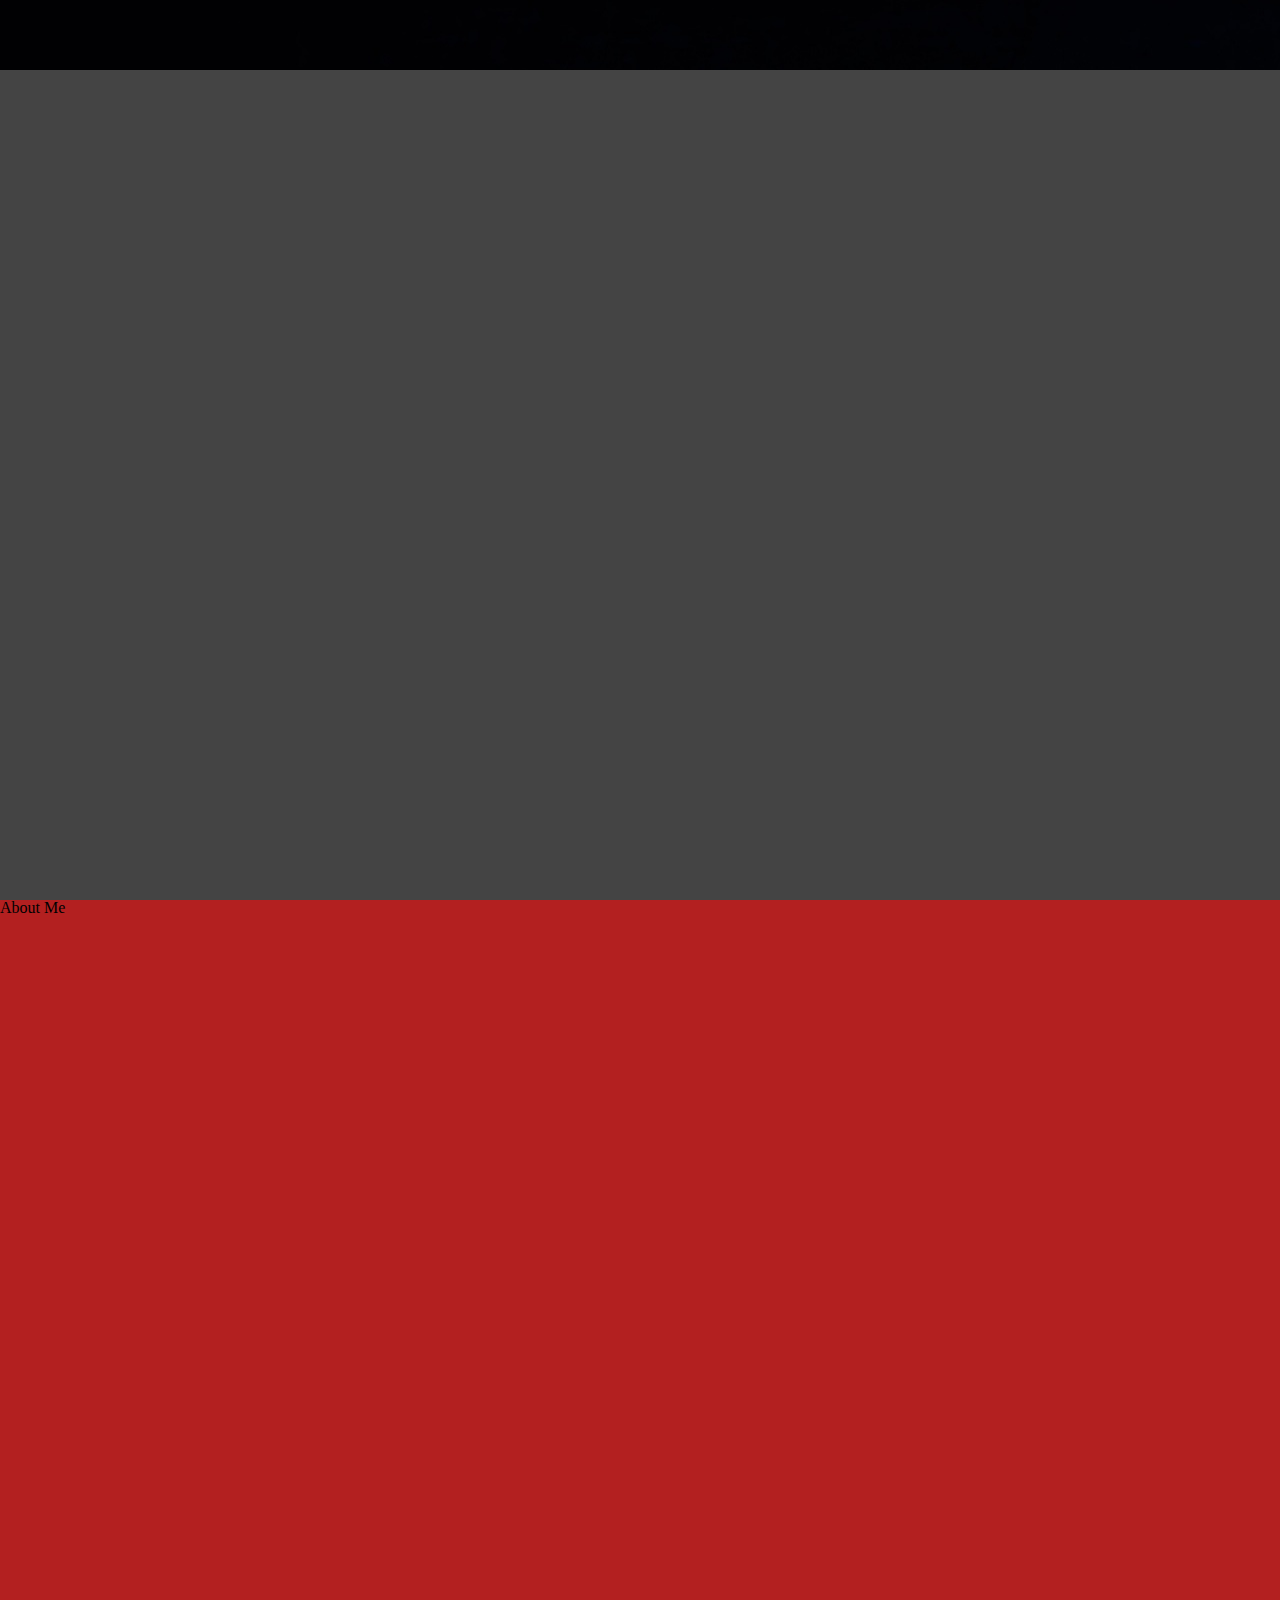
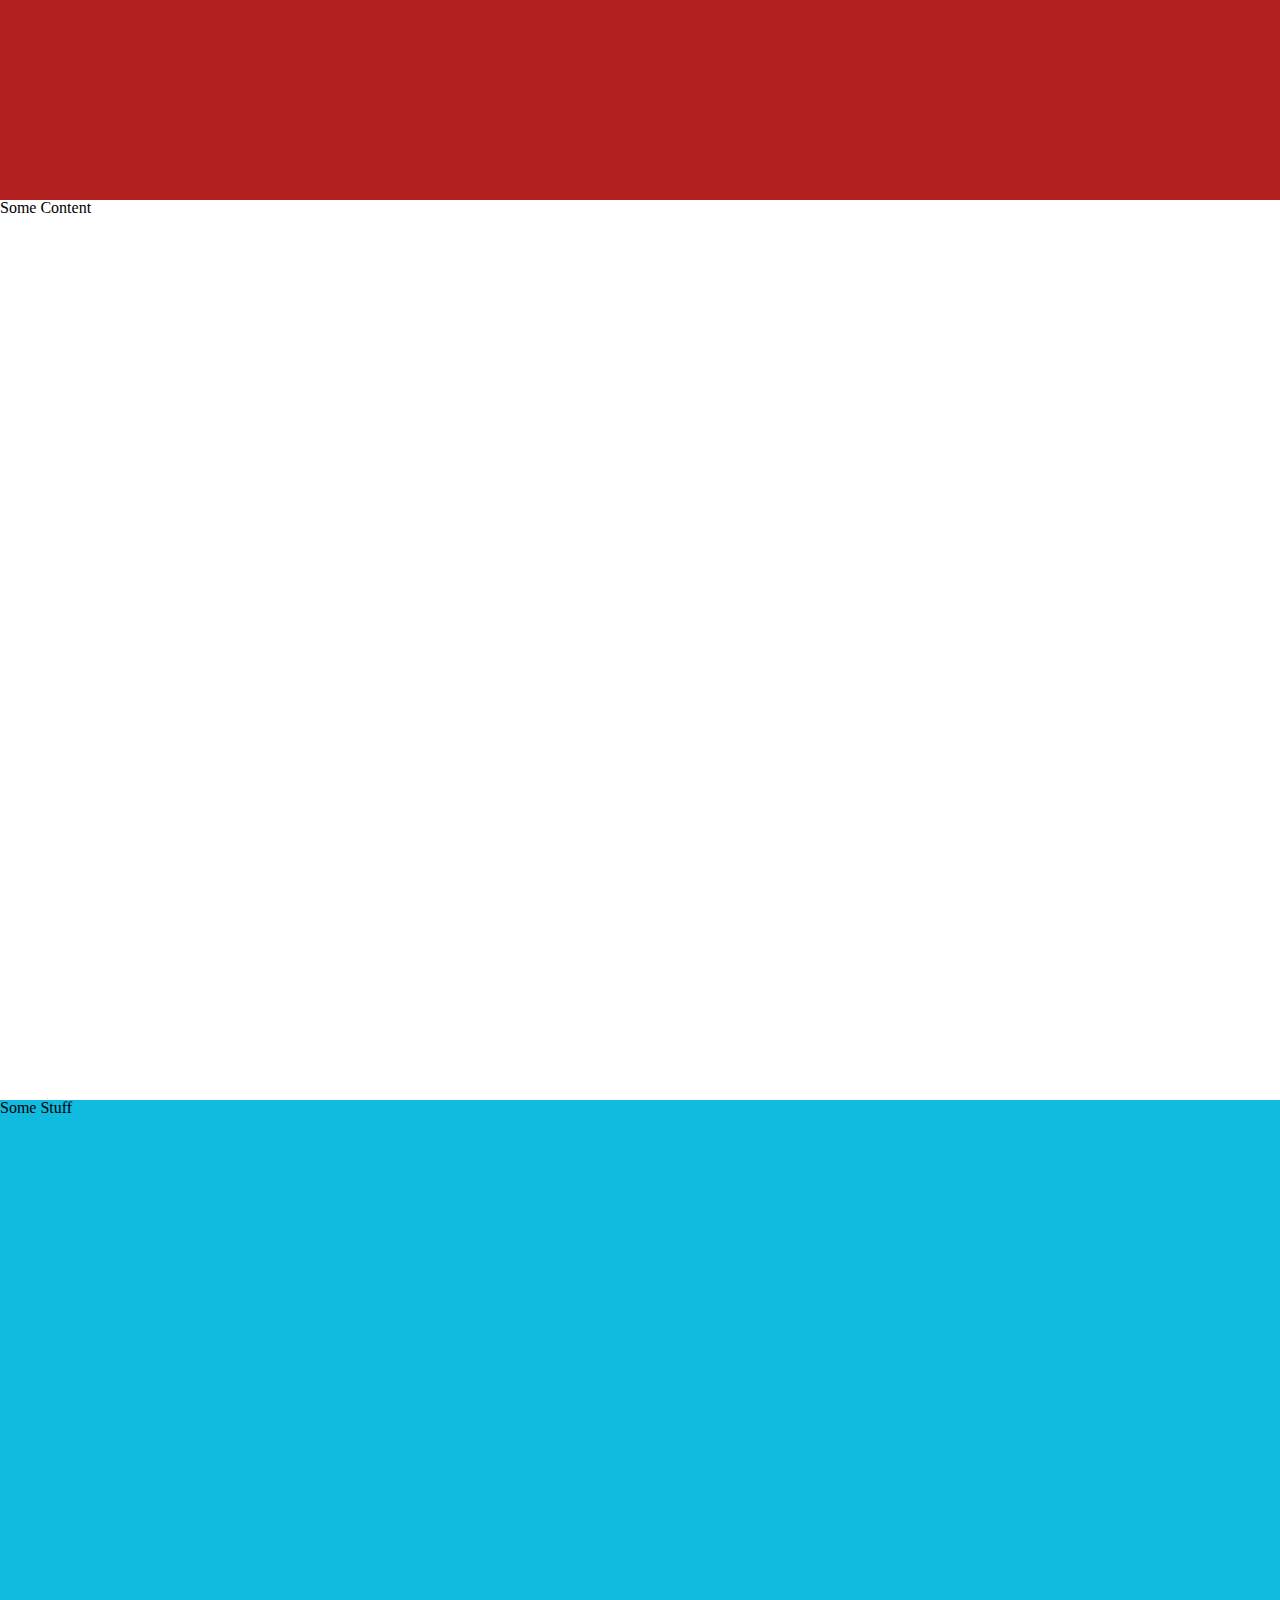
<file: index.html>
<!DOCTYPE html>
<html lang="en">

<head>
    <title>Portfolio Prototype</title>
    <meta charset="UTF-8">
    <meta name="viewport" content="width=device-width, initial-scale=1, shrink-to-fit=no">
   
    <link rel="stylesheet" type="text/css" href="assets/css/reset.css">
    <link rel="stylesheet" href="https://maxcdn.bootstrapcdn.com/bootstrap/4.0.0-beta/css/bootstrap.min.css" integrity="sha384-/Y6pD6FV/Vv2HJnA6t+vslU6fwYXjCFtcEpHbNJ0lyAFsXTsjBbfaDjzALeQsN6M" crossorigin="anonymous">
    <link rel="stylesheet" type="text/css" href="assets/css/style.css">
    <link href="https://fonts.googleapis.com/css?family=Lora|Ubuntu" rel="stylesheet">
    
</head>

<body>
    <div class="hero-image parallax container-fluid" id="landing">
        <div id="myHeader" class="clip-text-maybe">
            <h1 id="name">Adam Kwan</h1>
            <h2 id="description">Full Stack React Developer</h2>           
        </div>
    </div>
    <div class="parallax container-fluid" id="aboutMe">
        <p>About Me</p>
    </div>
    <div class="hero-image parallax container-fluid" id="someContent">
        <p>Some Content</p>
    </div>
    <div class="parallax container-fluid" id="someStuff">
        <p>Some Stuff</p>
    </div>

    

    <script src="https://code.jquery.com/jquery-3.2.1.slim.min.js" integrity="sha384-KJ3o2DKtIkvYIK3UENzmM7KCkRr/rE9/Qpg6aAZGJwFDMVNA/GpGFF93hXpG5KkN" crossorigin="anonymous"></script>
    <script src="https://cdnjs.cloudflare.com/ajax/libs/popper.js/1.11.0/umd/popper.min.js" integrity="sha384-b/U6ypiBEHpOf/4+1nzFpr53nxSS+GLCkfwBdFNTxtclqqenISfwAzpKaMNFNmj4" crossorigin="anonymous"></script>
    <script src="https://maxcdn.bootstrapcdn.com/bootstrap/4.0.0-beta/js/bootstrap.min.js" integrity="sha384-h0AbiXch4ZDo7tp9hKZ4TsHbi047NrKGLO3SEJAg45jXxnGIfYzk4Si90RDIqNm1" crossorigin="anonymous"></script>
</body>

</html>
</file>
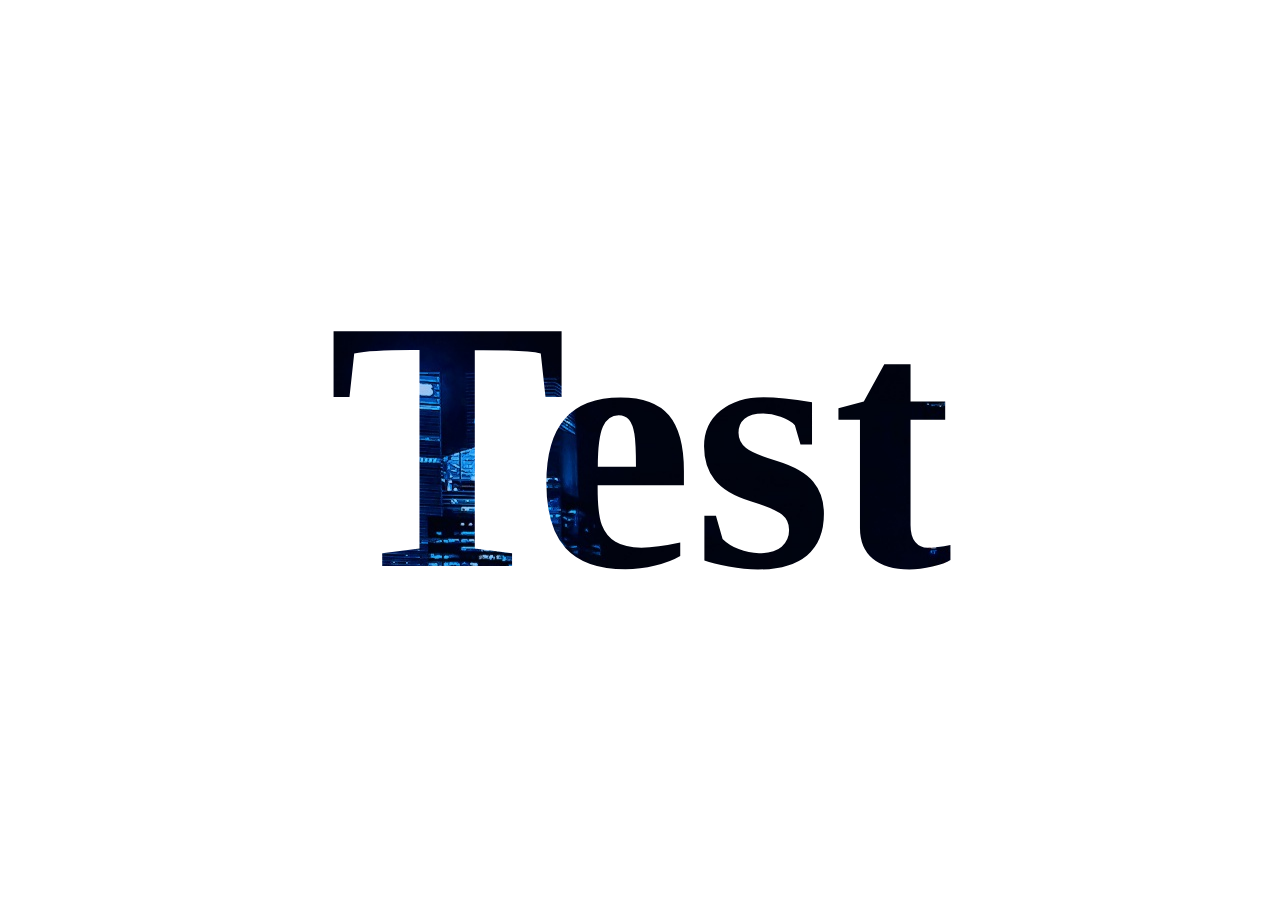
<file: test/index.html>
<!DOCTYPE html>
<html lang="en">
<head>
    <meta charset="UTF-8">
    <meta name="viewport" content="width=device-width, initial-scale=1.0">
    <meta http-equiv="X-UA-Compatible" content="ie=edge">
    <link rel="stylesheet" type="text/css" href="style.css">
    
    <title>Document</title>
</head>
<body>
    <h1 id="clip">Test</h1>
</body>
</html>
</file>
<file: assets/css/style.css>
#landing {
    height: 100vh;
    /* background: url("../images/cityBG.jpeg") fixed; */
    background: #444;
    -webkit-background-size: cover;
    -moz-background-size: cover;
    -o-background-size: cover;
    background-size: cover;
}

#myHeader {
    color: white;
    
}

#name {
    font-family: 'Ubuntu', sans-serif;
    font-size: 3.4em;
}

#description {
    font-family: 'Lora', serif;
}

#someContent {
    height: 100vh;
    background-image: url("../images/cloudyBG.jpeg");

}

#aboutMe {
    height: 100vh;
    background: #B32020;

}

#someStuff {
    height: 100vh;
    background: #11BADF;

}

.parallax {
    background-attachment: fixed;
    background-position: center;
    background-repeat: no-repeat;
    background-size: cover;
}

.hero-image {
    /* Position and center the image to scale nicely on all screens */
    background-position: center;
    background-repeat: no-repeat;
    background-size: cover;
    position: relative;
}

.clip-text-maybe {
    
    /* if we can clip, do it */
    -webkit-text-fill-color: transparent;
    -webkit-background-clip: text;
  
    background: url("../images/cityBG.jpeg") fixed;
  
    /* fallback text color
        ~ or ~
       the actual color of text, so it better work on the background */
    color: red;
   
  }
</file>
<file: test/style.css>
html, body{ background: rgb(255, 255, 255); }
p{ margin: 0px; }

#clip{
  /*
  Ensure background is added first
  */  
   background: url(../assets/images/cityBG.jpeg);
   background-attachment: fixed;
  -webkit-text-fill-color: transparent;
  -webkit-background-clip: text;
  
  font-size: 28vw;
  font-weight: bold;
  text-align: center;
}
</file>
